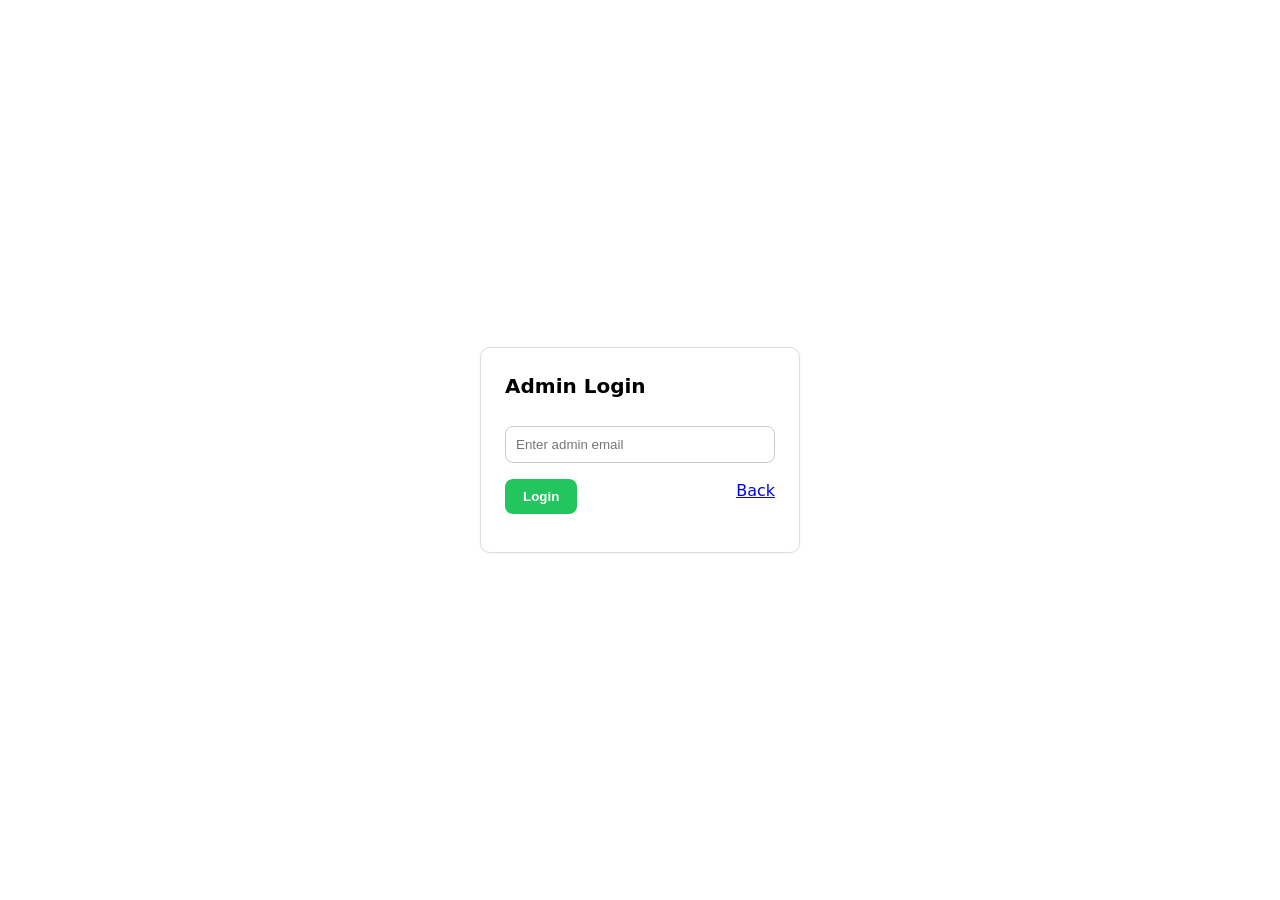
<file: login.html>
<!doctype html>
<html lang="en">
  <head>
    <meta charset="utf-8" />
    <meta name="viewport" content="width=device-width, initial-scale=1" />
    <title>Login – TogetherKGO</title>
    <link rel="stylesheet" href="assets/styles.css?v=2" />
    <style>
      body {
        background: #fff;
        display: flex;
        flex-direction: column;
        align-items: center;
        justify-content: center;
        height: 100vh;
      }
      .card {
        width: 320px;
        padding: 24px;
        border: 1px solid #ddd;
        border-radius: 10px;
      }
      input {
        width: 100%;
        padding: 10px;
        margin-top: 8px;
        border: 1px solid #ccc;
        border-radius: 8px;
      }
      .actions {
        margin-top: 16px;
        display: flex;
        justify-content: space-between;
      }
      .primary {
        background: #22c55e;
        color: white;
        border: none;
        padding: 10px 18px;
        border-radius: 8px;
        cursor: pointer;
      }
      .error {
        color: red;
        font-size: 14px;
        margin-top: 8px;
        text-align: center;
      }
    </style>
  </head>
  <body>
    <div class="card">
      <h2>Admin Login</h2>
      <input id="email" type="email" placeholder="Enter admin email" autocomplete="off" />
      <div class="actions">
        <button class="primary" id="loginBtn">Login</button>
        <a href="index.html">Back</a>
      </div>
      <p id="errorMsg" class="error"></p>
    </div>

    <script>
      const ADMIN_EMAIL = "admin@example.com";
      const loginBtn = document.getElementById("loginBtn");
      const errorMsg = document.getElementById("errorMsg");

      loginBtn.onclick = () => {
        const email = document.getElementById("email").value.trim();
        if (email === ADMIN_EMAIL) {
          localStorage.setItem("loggedUser", email);
          alert("Admin logged in successfully!");
          window.location.href = "community.html";
        } else {
          errorMsg.textContent = "Access denied. Only admin can log in.";
        }
      };
    </script>
  </body>
</html>
</file>
<file: assets/styles.css>
/* FULL WHITE THEME – EVERYTHING LIGHT MODE */
:root {
  --bg: #ffffff;
  --panel: #ffffff;
  --card: #ffffff;
  --muted: #555;
  --accent: #22c55e;
  --accent-hover: #16a34a;
  --text: #000000;
  --border: #dcdcdc;
  --ring: rgba(34,197,94,0.25);
  --light-gray: #f8f8f8;
  --medium-gray: #f3f3f3;
}

/* Global styles */
* { box-sizing: border-box; }

body {
  margin: 0;
  background: var(--bg);
  color: var(--text);
  font: 16px/1.45 system-ui, -apple-system, Segoe UI, Roboto, Helvetica, Arial, sans-serif;
  overflow-x: hidden; /* Keep horizontal scroll disabled */
}


/* Chips */
.chip {
  border: 1px solid var(--border);
  background: #ffffff;
  color: var(--text);
  padding: 6px 12px;
  border-radius: 999px;
  cursor: pointer;
  font-size: 14px;
  text-decoration: none;
  transition: all 0.2s;
}

.chip:hover {
  background: var(--light-gray);
}

.chip.ghost { 
  background: transparent; 
}

.chip.ghost:hover {
  background: var(--light-gray);
}

/* Layout */
.layout {
  display: grid;
  grid-template-columns: 1fr;
  gap: 16px;
  padding: 16px;
  background: var(--bg) !important;
  max-width: 1400px;
  margin: 0 auto;
}

@media (min-width: 960px) {
  .layout {
    grid-template-columns: 360px 1fr;
  }
}

.sidebar {
  display: flex;
  flex-direction: column;
  gap: 16px;
  background: var(--bg) !important;
}

.content {
  display: flex;
  flex-direction: column;
  gap: 16px;
}

/* Cards */
.card {
  background: var(--card);
  border: 1px solid var(--border);
  border-radius: 14px;
  padding: 16px;
  box-shadow: 0 1px 3px rgba(0,0,0,0.05);
}

.card h2 {
  margin-top: 0;
  font-size: 1.25rem;
}

.card h3 {
  margin-top: 0;
  font-size: 1.1rem;
}

.info-card {
  background: var(--light-gray);
}

.quick-contact {
  margin-top: 12px;
  padding-top: 12px;
  border-top: 1px solid var(--border);
}

.quick-contact strong {
  display: block;
  margin-bottom: 6px;
}

/* Inputs */
.label {
  display: block;
  font-size: 13px;
  color: var(--muted);
  margin: 8px 0 4px;
  font-weight: 500;
}

input[type="search"],
select,
textarea {
  width: 100%;
  padding: 10px 12px;
  border-radius: 10px;
  border: 1px solid var(--border);
  background: #ffffff;
  color: var(--text);
  outline: none;
  font-size: 14px;
}

input:focus,
select:focus,
textarea:focus {
  border-color: var(--accent);
  box-shadow: 0 0 0 3px var(--ring);
}

.grid2 {
  display: grid;
  grid-template-columns: 1fr 1fr;
  gap: 12px;
  margin-top: 8px;
}

.actions {
  display: flex;
  gap: 10px;
  margin-top: 12px;
}

.primary {
  background: var(--accent);
  color: #ffffff;
  border: none;
  padding: 10px 16px;
  border-radius: 10px;
  cursor: pointer;
  font-weight: 600;
  transition: background 0.2s, transform 0.2s, box-shadow 0.2s;
}

.primary:hover {
  background: var(--accent-hover);
  box-shadow: 0 8px 18px rgba(15, 222, 0, 0.28);
  transform: translateY(-1px);
}

.primary:focus-visible {
  outline: 2px solid #000;
  outline-offset: 3px;
}

.ghost {
  background: transparent;
  border: 1px solid var(--border);
  color: var(--text);
  padding: 10px 16px;
  border-radius: 10px;
  cursor: pointer;
  transition: all 0.2s;
}

.ghost:hover {
  background: var(--light-gray);
}

/* Map container */
.map {
  height: 450px;
  border-radius: 14px;
  border: 1px solid var(--border);
  background: #ffffff !important;
  overflow: hidden;
}

/* Results */
.list ul {
  list-style: none;
  margin: 0;
  padding: 0;
}

.list li {
  padding: 16px;
  border-top: 1px solid var(--border);
  cursor: pointer;
  background: #ffffff !important;
  transition: background 0.2s;
}

.list li:first-child {
  border-top: none;
}

.list li:hover {
  background: var(--light-gray) !important;
}

.list li strong {
  font-size: 1.05rem;
}

.badges {
  display: flex;
  gap: 8px;
  flex-wrap: wrap;
  margin-top: 8px;
}

.badge {
  padding: 4px 10px;
  font-size: 11px;
  background: var(--medium-gray);
  border-radius: 999px;
  border: 1px solid var(--border);
  color: #555;
  font-weight: 500;
}

.subtle {
  color: var(--muted);
  font-size: 14px;
  margin-top: 4px;
}

.small {
  font-size: 13px;
}

/* HOME PAGE STYLES */
.home-container {
  min-height: calc(100vh - 60px);
}

.home-hero {
  background: linear-gradient(135deg, #f0fdf4 0%, #dcfce7 100%);
  padding: 80px 20px;
  text-align: center;
}

.hero-content {
  max-width: 800px;
  margin: 0 auto;
}

.home-hero h2 {
  font-size: 3rem;
  font-weight: bold;
  margin-bottom: 20px;
  color: #000;
}

.hero-subtitle {
  font-size: 1.25rem;
  color: #444;
  margin-bottom: 40px;
  line-height: 1.6;
}

.home-buttons {
  display: flex;
  justify-content: center;
  gap: 20px;
  flex-wrap: wrap;
}

.big-btn {
  padding: 16px 32px;
  border-radius: 12px;
  font-size: 1.1rem;
  text-decoration: none;
  font-weight: 600;
  display: inline-block;
  transition: all 0.3s;
}

.big-btn:hover {
  transform: translateY(-2px);
  box-shadow: 0 4px 12px rgba(0,0,0,0.15);
}

/* Features Section */
.features-section {
  padding: 60px 20px;
  background: #ffffff;
}

.features-container {
  max-width: 1200px;
  margin: 0 auto;
}

.section-title {
  text-align: center;
  font-size: 2rem;
  font-weight: bold;
  margin-bottom: 40px;
  color: #000;
}

.features-grid {
  display: grid;
  grid-template-columns: repeat(auto-fit, minmax(250px, 1fr));
  gap: 30px;
  margin-top: 40px;
}

.feature-card {
  padding: 30px;
  border: 1px solid var(--border);
  border-radius: 14px;
  text-align: center;
  background: var(--light-gray);
  transition: all 0.3s;
}

.feature-card:hover {
  transform: translateY(-4px);
  box-shadow: 0 4px 12px rgba(0,0,0,0.1);
}

.feature-icon {
  font-size: 3rem;
  margin-bottom: 15px;
}

.feature-card h4 {
  font-size: 1.25rem;
  margin: 0 0 10px 0;
  color: #000;
}

.feature-card p {
  color: #555;
  line-height: 1.6;
  margin: 0;
}

/* About Section */
.about-section {
  padding: 60px 20px;
  background: var(--light-gray);
}

.about-container {
  max-width: 1000px;
  margin: 0 auto;
}

.about-content {
  text-align: center;
}

.about-content p {
  font-size: 1.1rem;
  line-height: 1.7;
  color: #444;
  margin: 20px 0 40px;
}

.stats-grid {
  display: grid;
  grid-template-columns: repeat(auto-fit, minmax(150px, 1fr));
  gap: 30px;
  margin-top: 40px;
}

.stat-item {
  text-align: center;
}

.stat-number {
  font-size: 3rem;
  font-weight: bold;
  color: var(--accent);
  margin-bottom: 8px;
}

.stat-label {
  font-size: 1rem;
  color: #555;
  font-weight: 500;
}

/* CTA Section */
.cta-section {
  padding: 80px 20px;
  background: linear-gradient(135deg, #dcfce7 0%, #f0fdf4 100%);
  text-align: center;
}

.cta-container {
  max-width: 700px;
  margin: 0 auto;
}

.cta-container h3 {
  font-size: 2rem;
  margin-bottom: 15px;
  color: #000;
}

.cta-container p {
  font-size: 1.15rem;
  color: #444;
  margin-bottom: 30px;
}

/* Footer */
.app-footer {
  background: var(--panel);
  border-top: 1px solid var(--border);
  padding: 30px 20px;
  text-align: center;
}

.footer-content {
  max-width: 1200px;
  margin: 0 auto;
}

.footer-content p {
  margin: 0 0 15px 0;
  color: #555;
}

.footer-links {
  display: flex;
  justify-content: center;
  gap: 20px;
}

.footer-links a {
  color: var(--accent);
  text-decoration: none;
  font-weight: 500;
}

.footer-links a:hover {
  text-decoration: underline;
}

/* Responsive adjustments */
@media (max-width: 768px) {
  .home-hero h2 {
    font-size: 2rem;
  }

  .hero-subtitle {
    font-size: 1.1rem;
  }

  .section-title {
    font-size: 1.75rem;
  }

  .features-grid {
    grid-template-columns: 1fr;
  }

  .stats-grid {
    grid-template-columns: 1fr;
    gap: 20px;
  }

  .grid2 {
    grid-template-columns: 1fr;
  }

  .top-actions {
    font-size: 12px;
  }

  .chip {
    padding: 5px 10px;
    font-size: 12px;
  }
}

/* Submit page header styling */
.submit-page-header {
  display: flex;
  justify-content: space-between;
  align-items: center;
  padding: 15px 20px;
  background-color: #ffffff;
  border-bottom: 1px solid #e5e7eb;
}

@media (max-width: 768px) {
  .submit-page-header {
    flex-direction: row;
    gap: 10px;
  }

  .submit-page-header .logo {
    font-size: 22px;
  }
}

/* Addition made from here specifically for the resource page, two classes added for the submit button inline styles
/* Instead of having it inline the HTML file

/* Resources page — 2 classes to support resources.html
   All values use existing root variables   */

/* Replaces inline color on ToS / community guidelines links */
.info-card__link {
  color: #7DBFE8;
  text-decoration: underline;
}

/* Replaces inline styles + onmouseover handlers on submit button.
   Padding and border-radius match existing .primary and .ghost buttons */
   .btn-submit-listing {
    display: block;
    text-align: center;
    color: #1F2937;
    text-decoration: none;
    font-weight: 600; /* lighter than 700 */
    font-family: inherit;
    font-size: 1rem;
    padding: 0.75rem 1.5rem;
    border-radius: 12px;
    background: #ffffff;
  
    /* match find-services green */
    border: 2px solid #C8E6C9;
    box-shadow: 0 2px 4px rgba(0,0,0,0.1);
  
    transition: all 0.2s ease;

}



/* Hint text below submit button */
.info-card__hint {
  margin-top: 8px;
  text-align: center;
}

/* Visual consistency across pages for the filter feature */
.filters-card select {
  background: #ffffff;
  border: 1px solid var(--border); /* use global border */
  color: var(--text);
  border-radius: 10px; /* match global radius */
}

/* Focus highlight (green ring) darker to match, because of the inline and JS, this overrides it */
.filters-card input[type="search"]:focus,
.filters-card select:focus {
  outline: none;
  border-color: var(--accent);
  box-shadow: 0 0 0 3px rgba(34, 197, 94, 0.4);
}

/* 
   HOME PAGE STYLES (index.html)
   Figma: Desktop 1440×844 | Mobile 390×844
 */

/* PP Mori font */
@font-face {
    font-family: 'PP Mori';
    src: local('PP Mori Semibold'),
         local('PP Mori'),
         url('/assets/PPMori-Semibold.woff2') format('woff2'),
         url('/assets/PPMori-Semibold.woff') format('woff');
    font-weight: 600;
    font-style: normal;
    font-display: swap;
}

/* Home layout */
.home {
    display: grid;
    grid-template-columns: 1fr 1fr;
    min-height: 100vh;
    font-family: 'PP Mori', -apple-system, BlinkMacSystemFont, 'Segoe UI', Roboto, Oxygen, Ubuntu, Cantarell, sans-serif;
}

.home * {
    margin: 0;
    padding: 0;
}

/* Green hero section */
.hero-green {
    background: #0FDE00;
    display: flex;
    align-items: center;
    justify-content: center;
    position: relative;
    overflow: hidden;
    min-height: 100vh;
}

.circle {
    width: 90%;
    max-width: 640px;
    aspect-ratio: 1;
    background: #fff;
    border-radius: 50%;
    display: flex;
    align-items: center;
    justify-content: center;
    flex-shrink: 0;
}

.circle-text {
    font-size: clamp(48px, 7vw, 96px);
    font-weight: 600;
    line-height: 1;
    text-align: center;
    color: #000;
    letter-spacing: -2px;
}

/* Content side */
.home .content {
    display: flex;
    flex-direction: column;
    justify-content: space-between;
    padding: 168px clamp(20px, 5vw, 80px) 60px clamp(20px, 8vw, 140px);
    min-height: 100vh;
}

.content-top {
    display: flex;
    flex-direction: column;
    gap: 30px;
}

/* Find Supports & Services */
.find-section {
    display: flex;
    flex-direction: column;
    gap: 10px;
}

.find-heading {
    font-size: clamp(24px, 2.5vw, 35px);
    font-weight: 600;
    line-height: 0.98;
    color: #000;
    margin: 0;
}

.find-heading a {
    color: #000;
    text-decoration: none;
    display: inline-block;
    transition: transform 0.18s ease, text-shadow 0.18s ease, opacity 0.18s ease;
}

.home-mobile-label {
    display: none;
}

.home-desktop-label {
    display: inline;
}

.find-heading a:hover {
    opacity: 1;
    transform: translateY(-2px) scale(1.02);
    text-shadow: none;
}

/* Service tags – solid green fill */
.home .tags {
    display: flex;
    flex-wrap: wrap;
    gap: 5px;
}

.home .tag {
    display: inline-flex;
    align-items: center;
    justify-content: center;
    background: #0FDE00;
    padding: 5px 6px;
    font-size: 14px;
    font-weight: 600;
    color: #000;
    text-decoration: none;
    line-height: 18px;
    border: none;
    border-radius: 0;
    transition: opacity 0.15s;
}

.home .tag:hover {
    opacity: 0.8;
}

/* Home nav links */
.nav-links-home {
    display: flex;
    flex-direction: column;
    gap: 10px;
    max-width: 430px;
}

.nav-links-home a {
    font-size: clamp(24px, 2.5vw, 35px);
    font-weight: 600;
    color: #000;
    text-decoration: none;
    line-height: 0.98;
    display: block;
    padding: 0;
    transition: transform 0.18s ease, text-shadow 0.18s ease, opacity 0.18s ease;
}

.nav-links-home a:hover {
    opacity: 1;
    transform: translateY(-2px) scale(1.02);
    text-shadow: none;
}

/* Languages section – inline tags below "Languages" label */
.lang-section {
    display: flex;
    flex-direction: column;
    gap: 6px;
}

.lang-label {
    font-size: clamp(24px, 2.5vw, 35px);
    font-weight: 600;
    color: #000;
    line-height: 0.98;
    display: block;
    transition: transform 0.18s ease, text-shadow 0.18s ease, opacity 0.18s ease;
}

.lang-label:hover {
    opacity: 1;
    transform: translateY(-2px) scale(1.02);
    text-shadow: none;
}

.lang-tags {
    display: flex;
    flex-wrap: wrap;
    gap: 5px;
}

.home .tag-lang {
    background: #000;
    color: #fff;
}

.home .tag-lang:hover {
    opacity: 0.75;
}

/* Tagline */
.tagline {
    font-size: 17px;
    font-weight: 600;
    color: #000;
    line-height: 19px;
    max-width: 362px;
}

/* Home – mobile (390px target) */
@media (max-width: 968px) {
    .home {
        grid-template-columns: 1fr;
        min-height: auto;
    }

    .hero-green {
        min-height: auto;
        padding: 67px 0 20px 0;
    }

    .circle {
        width: 248px;
        max-width: 248px;
    }

    .circle-text {
        font-size: 40px;
        letter-spacing: -1px;
    }

    .home .content {
        min-height: auto;
        padding: 36px 16px 40px 16px;
        gap: 36px;
    }

    .content-top {
        gap: 30px;
        padding: 0 4px;
    }

    .find-section {
        gap: 14px;
    }

    .find-heading,
    .nav-links-home a,
    .lang-label {
        font-size: 32px;
        line-height: 0.98;
    }

    .nav-links-home {
        width: auto;
        gap: 14px;
    }

    .lang-section {
        gap: 14px;
    }

    .home-mobile-label {
        display: inline-block !important;
        white-space: nowrap;
    }

    .home-desktop-label {
        display: none !important;
    }

    .tagline {
        max-width: 100%;
    }
}

/* Hide Google Translate bar and remove injected spacing */
.skiptranslate,
div[style*="position: fixed"][style*="z-index: 999999"],
.goog-te-banner-frame,
iframe.skiptranslate {
    display: none !important;
    height: 0 !important;
}

body {
    top: 0 !important;
    margin-top: 0 !important;
    position: static !important;
}

.home {
    margin-top: 0 !important;
}
/* 
   NO-TRANSLATE UTILITY
 */
.notranslate,
.notranslate * {
    translate: no !important;
}

/* 
   SHARED COMPONENTS – Nav, Tabs, Footer
 */

/* --- Figma Nav Bar --- */
.figma-nav {
    background: #0FDE00;
    height: 72px;
    display: flex;
    align-items: center;
    justify-content: space-between;
    padding: 0 20px;
    font-family: 'PP Mori', -apple-system, BlinkMacSystemFont, 'Segoe UI', Roboto, sans-serif;
}

.figma-nav .nav-logo {
    font-size: 55px;
    font-weight: 600;
    color: #000;
    text-decoration: none;
    line-height: 75px;
}

.figma-nav .nav-home {
    font-size: 17px;
    font-weight: 600;
    color: #000;
    text-decoration: none;
    line-height: 19px;
}

.figma-nav .nav-home:hover { opacity: 0.7; }

/* --- Tab Bar --- */
.tab-bar {
    display: flex;
    justify-content: center;
    align-items: center;
    font-family: 'PP Mori', -apple-system, BlinkMacSystemFont, 'Segoe UI', Roboto, sans-serif;
    margin-top: 20px;
}

.tab-bar a {
    font-size: 35px;
    font-weight: 600;
    color: #000;
    text-decoration: none;
    line-height: 0.98;
    padding: 6px 10px 5px;
    display: inline-block;
}

.tab-bar a.tab-active { background: #e6e6e6; }
.tab-bar a.tab-inactive { text-decoration: underline; text-underline-offset: 4px; text-decoration-thickness: 2px; }
.tab-bar a:hover { opacity: 0.75; }

/* --- Figma Footer --- */
.figma-footer {
    font-family: 'PP Mori', -apple-system, BlinkMacSystemFont, 'Segoe UI', Roboto, sans-serif;
    margin-top: auto;
}

.figma-footer * { margin: 0; padding: 0; }

.footer-black {
    background: #000;
    color: #fff;
    display: grid;
    grid-template-columns: 1fr 1fr;
    gap: 75px;
    padding: 50px 20px 6px;
    font-weight: 600;
    align-items: start;
}

.footer-links { display: flex; flex-direction: column; gap: 25px; }
.footer-links-list { display: flex; flex-direction: column; }
.footer-links-list a { color: #fff; text-decoration: underline; font-size: 20px; line-height: 22px; }
.footer-links-list a:hover { opacity: 0.8; }
.footer-contact { font-size: 20px; line-height: 22px; }
.footer-right { display: flex; flex-direction: column; gap: 18px; }
.footer-right .footer-desc { font-size: 17px; line-height: 19px; }
.footer-right .footer-tagline { font-size: 35px; line-height: 0.98; }
.footer-right .footer-copy { font-size: 17px; line-height: 19px; }

.footer-green-bar { position: relative; padding-bottom: 70px; }
.footer-green-bar .green-strip { background: #0FDE00; height: 142px; width: 100%; }
.footer-green-bar .footer-brand { position: absolute; top: 88px; left: 20px; font-size: 55px; font-weight: 600; color: #000; line-height: normal; }

/* 
   FIND SERVICES PAGE – Figma Layout
*/

body:has(.figma-nav) .layout {
    display: grid;
    grid-template-columns: 560px 1fr;
    grid-template-rows: auto 1fr;
    max-width: 100%;
    padding: 0;
    gap: 0;
    background: #E6E6E6 !important;
}

body:has(.figma-nav) .sidebar {
    grid-column: 1;
    grid-row: 1;
    padding: 25px 20px 25px;
    background: #E6E6E6 !important;
}

body:has(.figma-nav) .content {
    grid-column: 2;
    grid-row: 1 / 3;
    position: sticky;
    top: 0;
    height: 100vh;
    gap: 0;
}

body:has(.figma-nav) .results-section {
    grid-column: 1;
    grid-row: 2;
    padding: 0 20px 50px;
}

body:has(.figma-nav) .results-section #resultCount {
    font-family: 'PP Mori', -apple-system, BlinkMacSystemFont, 'Segoe UI', Roboto, sans-serif;
    font-size: 20px;
    font-weight: 600;
    color: #000;
    line-height: 22px;
    padding-bottom: 25px;
    border-bottom: 2px solid #fff;
    margin-bottom: 0;
}

body:has(.figma-nav) .results-section #results {
    list-style: none;
    padding: 0;
    margin: 0;
}

body:has(.figma-nav) .sidebar .card {
    background: transparent;
    border: none;
    border-radius: 0;
    padding: 0;
    box-shadow: none;
}

body:has(.figma-nav) .info-card { display: none; }

body:has(.figma-nav) #map {
    height: 100% !important;
    min-height: 100%;
    border-radius: 0;
}

body:has(.figma-nav) .label {
    font-family: 'PP Mori', -apple-system, BlinkMacSystemFont, 'Segoe UI', Roboto, sans-serif;
    font-size: 17px;
    font-weight: 600;
    color: #000;
    line-height: 19px;
    margin: 0 0 6px;
}

body:has(.figma-nav) input[type="search"],
body:has(.figma-nav) select,
body:has(.figma-nav) textarea {
    height: auto;
    min-height: 37px;
    padding: 9px 10px;
    border-radius: 5px;
    border: 1px solid #D3D3D3;
    background: #fff;
    font-family: 'PP Mori', -apple-system, BlinkMacSystemFont, 'Segoe UI', Roboto, sans-serif;
    font-size: 17px;
    font-weight: 600;
    color: #000;
    line-height: 19px;
}

body:has(.figma-nav) .grid2 {
    display: flex;
    flex-direction: column;
    gap: 12px;
    margin-top: 0;
}

body:has(.figma-nav) .grid2 > div { width: 100%; }

body:has(.figma-nav) .actions {
    display: flex;
    gap: 19px;
    align-items: center;
    margin-top: 25px;
}

body:has(.figma-nav) .actions .primary {
    background: #0FDE00;
    color: #000;
    border: none;
    border-radius: 35px;
    padding: 10px 26px;
    font-family: 'PP Mori', -apple-system, BlinkMacSystemFont, 'Segoe UI', Roboto, sans-serif;
    font-size: 17px;
    font-weight: 600;
    cursor: pointer;
    transition: background 0.2s, transform 0.2s, box-shadow 0.2s;
}

body:has(.figma-nav) .actions .primary:hover {
    background: #11c900;
    box-shadow: 0 8px 18px rgba(15, 222, 0, 0.28);
    transform: translateY(-1px);
}

body:has(.figma-nav) .actions .primary:focus-visible {
    outline: 2px solid #000;
    outline-offset: 3px;
}

body:has(.figma-nav) .actions .ghost {
    background: #D3D3D3;
    color: #000;
    border: none;
    border-radius: 35px;
    padding: 10px 26px;
    font-family: 'PP Mori', -apple-system, BlinkMacSystemFont, 'Segoe UI', Roboto, sans-serif;
    font-size: 17px;
    font-weight: 600;
    cursor: pointer;
}

body:has(.figma-nav) .card h2[data-i18n="search_filters"] { display: none; }

/* 
   RESULT ITEMS – Figma Style
 */

body:has(.figma-nav) #resultCount {
    font-family: 'PP Mori', -apple-system, BlinkMacSystemFont, 'Segoe UI', Roboto, sans-serif;
    font-size: 20px;
    font-weight: 600;
    color: #000;
    line-height: 22px;
}

body:has(.figma-nav) #results { list-style: none; padding: 0; margin: 0; }
body:has(.figma-nav) .results-section li { background: transparent !important; border: none; list-style: none; }
body:has(.figma-nav) .results-section li:hover { background: transparent !important; }

.result-item {
    display: flex;
    flex-direction: column;
    gap: 10px;
    padding: 20px 0 15px;
    border-top: 2px solid #fff;
    border-bottom: 2px solid #fff;
    cursor: pointer;
    background: transparent !important;
}

.result-empty { padding: 20px; text-align: center; color: #888; list-style: none; }

.result-number {
    width: 60px; height: 60px;
    background: #000;
    border: 3.5px solid #0FDE00;
    border-radius: 50%;
    display: flex; align-items: center; justify-content: center;
    flex-shrink: 0;
}

.result-number span {
    font-family: 'PP Mori', -apple-system, BlinkMacSystemFont, 'Segoe UI', Roboto, sans-serif;
    font-size: 35px; font-weight: 600; color: #0FDE00; line-height: 0.98;
}

.result-name {
    font-family: 'PP Mori', -apple-system, BlinkMacSystemFont, 'Segoe UI', Roboto, sans-serif;
    font-size: 35px; font-weight: 600; color: #000; line-height: 0.98;
}

.result-address {
    font-family: 'PP Mori', -apple-system, BlinkMacSystemFont, 'Segoe UI', Roboto, sans-serif;
    font-size: 20px; font-weight: 600; color: #000; line-height: 22px;
}

.result-toggle { display: flex; justify-content: flex-end; cursor: pointer; }

.result-toggle span {
    background: #fff; padding: 3px 9px 4px; border-radius: 20px;
    font-family: 'PP Mori', -apple-system, BlinkMacSystemFont, 'Segoe UI', Roboto, sans-serif;
    font-size: 12px; font-weight: 600; color: #000;
}

.result-details { display: none; flex-direction: column; gap: 10px; }
.result-details.show { display: flex; }
.result-tags { display: flex; flex-wrap: wrap; gap: 6px; }

.result-tags .tag {
    display: inline-flex;
    align-items: center;
    justify-content: center;
    background: #0FDE00;
    padding: 5px 6px;
    font-size: 14px;
    font-weight: 600;
    color: #000;
    text-decoration: none;
    line-height: 18px;
    border: none;
    border-radius: 0;
}
.result-hours { font-size: 17px; font-weight: 600; color: #000; line-height: 19px; }
.result-contact { display: flex; flex-wrap: wrap; gap: 6px; }

.result-btn {
    background: #fff; padding: 10px 26px; border-radius: 35px;
    font-size: 17px; font-weight: 600; color: #000; text-decoration: none;
    display: inline-block;
}

.result-btn:hover { opacity: 0.8; }
.result-btn-green { background: #0FDE00; }

/* Divider between results */
.result-item + .result-item { margin-top: 0; }

/* =========================================
   ABOUT PAGE
========================================= */

.about-layout {
    display: flex;
    min-height: 695px;
    margin-top: 45px;
    font-family: 'PP Mori', -apple-system, BlinkMacSystemFont, 'Segoe UI', Roboto, sans-serif;
}

.about-layout * { margin: 0; padding: 0; }

.about-left {
    flex: 0 0 auto; width: 440px;
    padding: 0 10px 31px 20px; background: #fff;
    display: flex; flex-direction: column; gap: 25px;
}

.about-subtitle { font-size: 17px; font-weight: 600; color: #000; line-height: 19px; }

.about-list { display: flex; flex-direction: column; gap: 18px; width: 370px; }

.about-item { display: flex; gap: 35px; align-items: flex-start; }

.about-number {
    width: 60px; height: 60px; min-width: 60px;
    background: #000; border: 3.5px solid #0FDE00; border-radius: 50%;
    display: flex; align-items: center; justify-content: center;
}

.about-number span { font-size: 35px; font-weight: 600; color: #0FDE00; line-height: 0.98; }

.about-item-content { display: flex; flex-direction: column; gap: 6px; padding-top: 7px; flex: 1; }
.about-item-content h2 { font-size: 35px; font-weight: 600; color: #000; line-height: 0.98; }
.about-item-content p { font-size: 17px; font-weight: 600; color: #000; line-height: 19px; }

.about-right {
    flex: 1; background: #0FDE00;
    display: flex; flex-direction: column; align-items: center; justify-content: center;
    gap: 30px; padding: 100px 10px; text-align: center;
}

.about-cta-text { font-size: 17px; font-weight: 600; color: #000; line-height: 19px; }

.about-cta-btn {
    display: inline-block; background: #000; color: #fff;
    border: 3.5px solid #fff; border-radius: 70px;
    padding: 11px 26px 12px; font-size: 35px; font-weight: 600;
    line-height: 0.98; text-transform: uppercase; text-decoration: none;
}

.about-cta-btn:hover { opacity: 0.85; }

.about-cta-big { font-size: 70px; font-weight: 600; color: #000; line-height: 63px; text-transform: uppercase; }

/* 
   SUBMIT PAGE – Form field borders fix
*/

body:has(.figma-nav) .form-container input,
body:has(.figma-nav) .form-container select,
body:has(.figma-nav) .form-container textarea {
    border: 1px solid #D3D3D3;
    border-radius: 5px;
    padding: 9px 10px;
    font-size: 16px;
    width: 100%;
    box-sizing: border-box;
}

/* Remove bubble/success message by default */
.success-message { display: none; }

/* 
   MOBILE FIXES
 */

@media (max-width: 960px) {
    .figma-nav { height: auto; padding: 10px; }
    .figma-nav .nav-logo { font-size: 28px; line-height: 1.2; }
    .tab-bar a { font-size: 22px; }

    /* Map visible in mobile */
    body:has(.figma-nav) .layout {
        display: flex;
        flex-direction: column;
    }
    body:has(.figma-nav) .sidebar { padding: 20px 10px; }
    body:has(.figma-nav) .content { position: static; height: 400px; min-height: 400px; order: 0; }
    body:has(.figma-nav) .sidebar { order: -1; }
    body:has(.figma-nav) .results-section { order: 1; padding: 20px 10px 50px; }
    body:has(.figma-nav) #map { height: 400px !important; min-height: 400px; }

    /* Footer mobile */
    .footer-black { grid-template-columns: 1fr; gap: 30px; padding: 40px 10px 6px; }
    .footer-right .footer-tagline { font-size: 24px; }
    .footer-green-bar .footer-brand { font-size: 32px; top: 60px; left: 10px; }
    .footer-green-bar .green-strip { height: 100px; }
    .footer-green-bar { padding-bottom: 40px; }

    /* About mobile */
    .about-layout { flex-direction: column; min-height: auto; margin-top: 20px; }
    .about-left { width: 100%; padding: 20px 10px; }
    .about-list { width: 100%; }
    .about-item-content h2 { font-size: 24px; }
    .about-right { padding: 40px 10px; }
    .about-cta-btn { font-size: 24px; }
    .about-cta-big { font-size: 40px; line-height: 38px; }

    /* Result mobile */
    .result-name { font-size: 24px; }
    .result-number { width: 45px; height: 45px; }
    .result-number span { font-size: 24px; }
    .result-address { font-size: 16px; }
}

/* Language toggle – hidden by default */
.home .lang-tags { display: none; }
.lang-tags.show { display: flex !important; }
.lang-label { cursor: pointer; }
.lang-label:hover { opacity: 1; }

/* 
   RESOURCES PAGE – Same as Find Services but
   results take over map position (no map)
 */

.resources-layout {
    display: grid;
    grid-template-columns: 560px 1fr;
    max-width: 100%;
    padding: 0;
    gap: 0;
    background: #E6E6E6 !important;
}

.resources-layout .resources-content {
    grid-column: 2;
    grid-row: 1;
    padding: 25px 20px 50px;
    overflow-y: auto;
}

.resources-layout .results-section #resultCount {
    font-family: 'PP Mori', -apple-system, BlinkMacSystemFont, 'Segoe UI', Roboto, sans-serif;
    font-size: 20px;
    font-weight: 600;
    color: #000;
    line-height: 22px;
    padding-bottom: 25px;
    border-bottom: 2px solid #fff;
    margin-bottom: 0;
}

.resources-layout .results-section #results {
    list-style: none;
    padding: 0;
    margin: 0;
}

.resources-layout .results-section li {
    background: transparent !important;
    border: none;
    list-style: none;
}

.resources-layout .results-section li.result-item {
    padding: 20px 0 15px;
    border-top: 2px solid #fff;
    border-bottom: 2px solid #fff;
}

/* Resources mobile */
@media (max-width: 960px) {
    .resources-layout {
        display: flex;
        flex-direction: column;
    }

    .resources-layout .resources-content {
        padding: 20px 10px 50px;
    }
}
</file>
